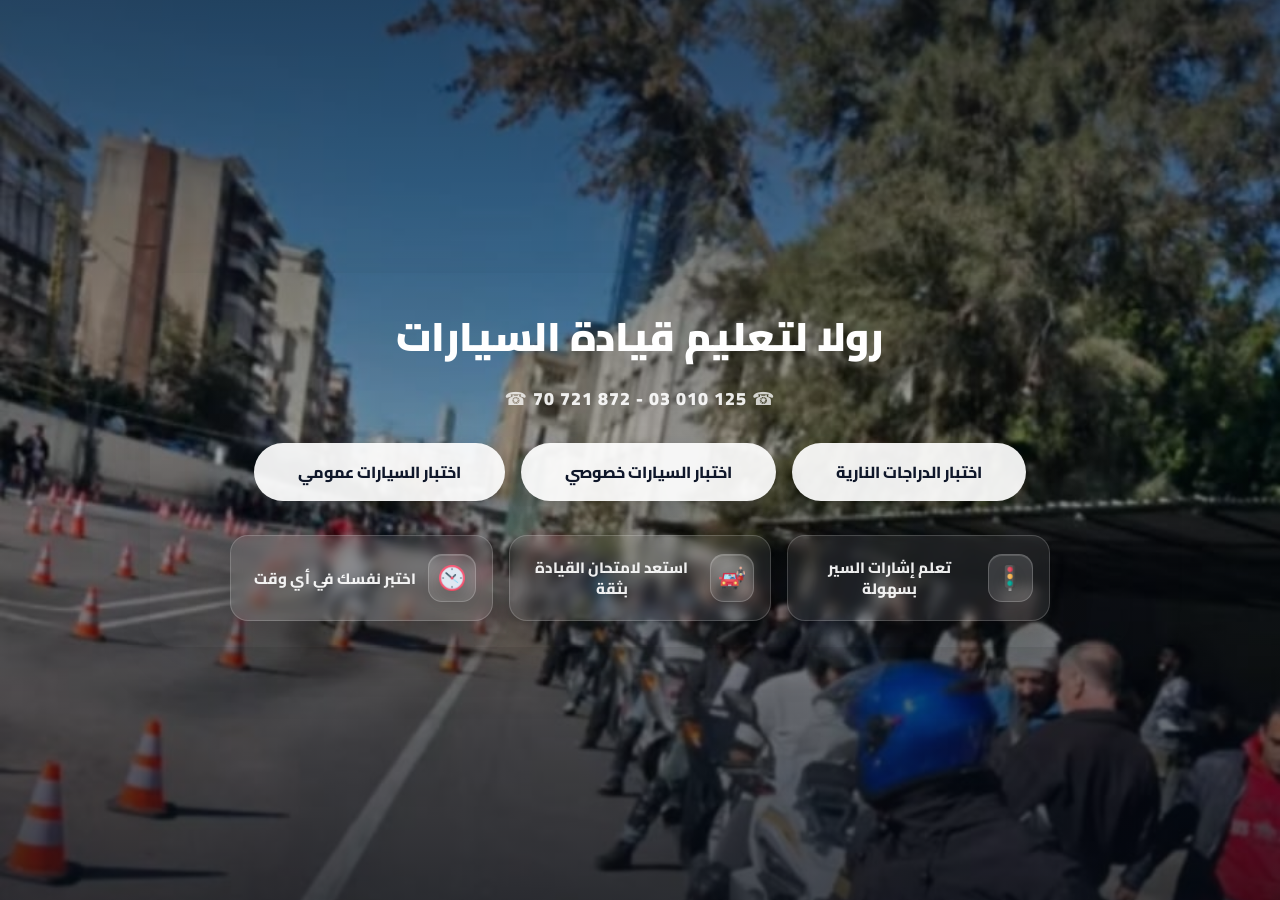
<file: index.html>
<!doctype html>
<html lang="ar" dir="rtl">

<head>
<link rel="preconnect" href="https://fonts.googleapis.com">
<link rel="preconnect" href="https://fonts.gstatic.com" crossorigin>
<link href="https://fonts.googleapis.com/css2?family=Cairo:wght@400;600;700;800;900&display=swap" rel="stylesheet">
  <meta name="format-detection" content="telephone=no">
  <meta charset="utf-8" />
  <meta name="viewport" content="width=device-width, initial-scale=1" />
  <title>رولا لتعليم قيادة السيارات</title>
  <link rel="stylesheet" href="style.css" />
</head>

<body>
  <!-- HERO -->
  <main class="landing-hero">
    <section class="glass">

      <h1 class="landing-title">رولا لتعليم قيادة السيارات</h1>
      <p class="landing-phone">03&nbsp;010&nbsp;125&nbsp;-&nbsp;70&nbsp;721&nbsp;872</p>
      <p class="landing-location">
</p>
      <div class="landing-actions">
        <a class="landing-btn" href="quiz.html">اختبار الدراجات النارية</a>
        <a class="landing-btn secondary" href="car_quiz.html">اختبار السيارات خصوصي</a>
        <a class="landing-btn third" href="red_quiz.html">اختبار السيارات عمومي</a>
      </div>


      <div class="feature-grid">

        <div class="feature-card">
  <div class="feature-badge">
    <img src="assets/icons/traffic.png" class="feature-icon" alt="">
  </div>
  <p class="feature-text">تعلم إشارات السير بسهولة</p>
</div>



<div class="feature-card">
  <div class="feature-badge">
    <img src="assets/icons/moto-car.png" class="feature-icon" alt="">
  </div>
  <p class="feature-text">استعد لامتحان القيادة بثقة</p>
</div>

<div class="feature-card">
  <div class="feature-badge">
    <img src="assets/icons/clock1.png" class="feature-icon" alt="">
  </div>
  <p class="feature-text">اختبر نفسك في أي وقت</p>
</div>

      </div>
    </section>
  </main>

</body>
</html>
</file>
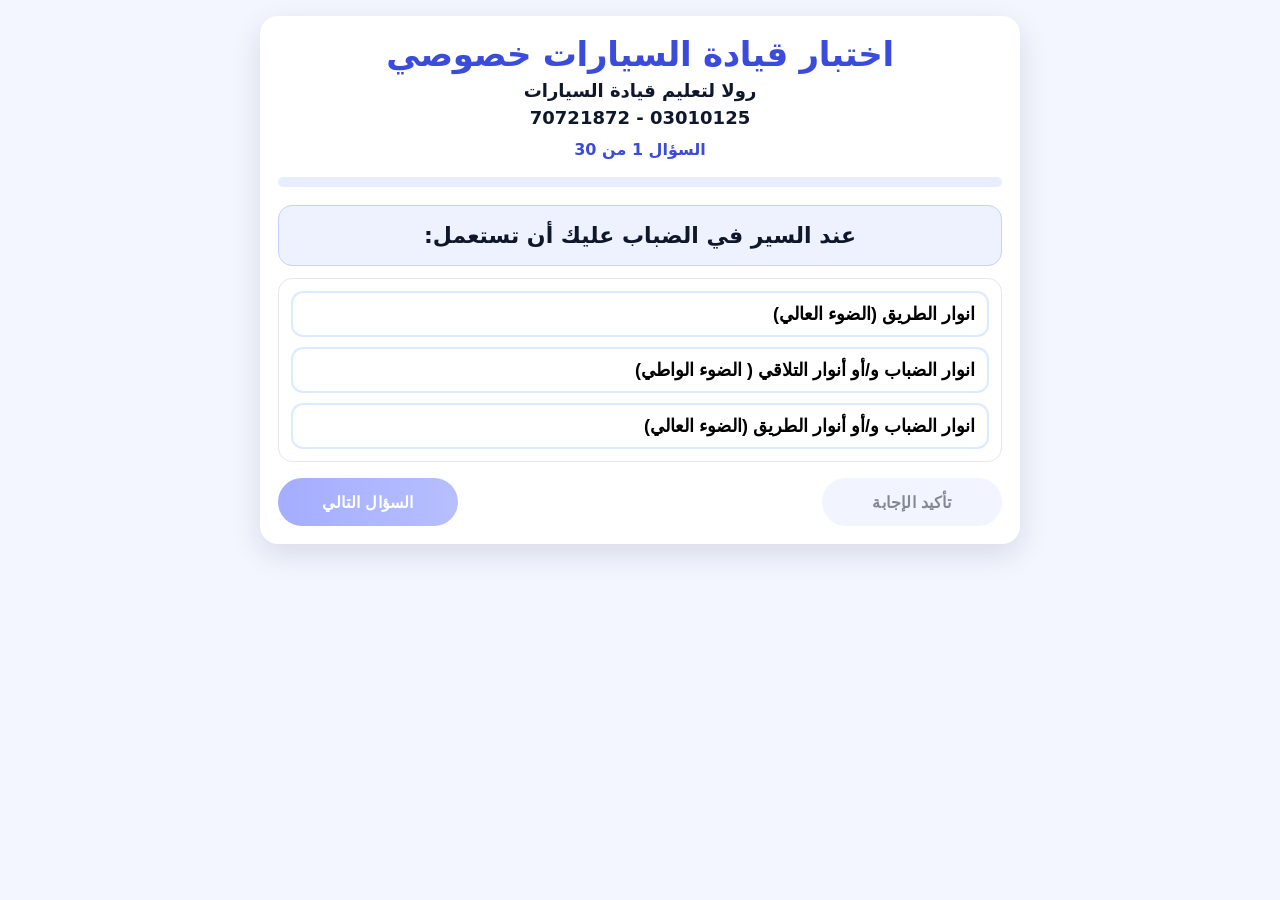
<file: car_quiz.html>
<!doctype html>
<html lang="ar" dir="rtl">
<head>
  <meta charset="utf-8" />
  <meta name="viewport" content="width=device-width, initial-scale=1" />
  <title>الاختبار</title>
  <link rel="stylesheet" href="style.css" />
</head>
<body>
  <main class="page">
    <section class="card">

      <!-- QUIZ VIEW -->
      <div id="quizView">
        <div class="header">
          <h1 class="title small">اختبار قيادة السيارات خصوصي</h1>
          <div id="userName" class="sub user-name"></div>
          <div id="userPhone" class="sub user-phone"></div>
        </div>

        <div id="qCounterTop" class="counter-top"></div>
        <div id="progress" class="progress"></div>

        <div class="qbox">
          <img id="qImg" class="qimg hidden" alt="صورة السؤال" />
          <div id="qText" class="question"></div>
        </div>


        <div id="choices" class="choices"></div>

        <div id="feedback" class="feedback hidden"></div>

        <div class="actions">
          <button id="confirmBtn" class="btn btn-secondary" disabled>تأكيد الإجابة</button>
          <button id="nextBtn" class="btn btn-primary" disabled>السؤال التالي</button>
        </div>
      </div>

      <!-- RESULTS VIEW -->
      <div id="resultsView" class="hidden">
        <div class="header">
          <h1 class="title small">النتيجة</h1>
          <div id="resultUser" class="sub"></div>
        </div>

        <div id="scoreBox" class="score-box"></div>

        <div class="results-actions">
          <button id="retryBtn" class="btn btn-primary">إعادة اختبار (30 سؤال)</button>
          <button id="homeBtn" class="btn btn-secondary">الرجوع للرئيسية</button>
        </div>

        <div id="reviewList" class="review-list"></div>
      </div>

    </section>
  </main>

  <script src="car_app.js"></script>
</body>
</html>
</file>
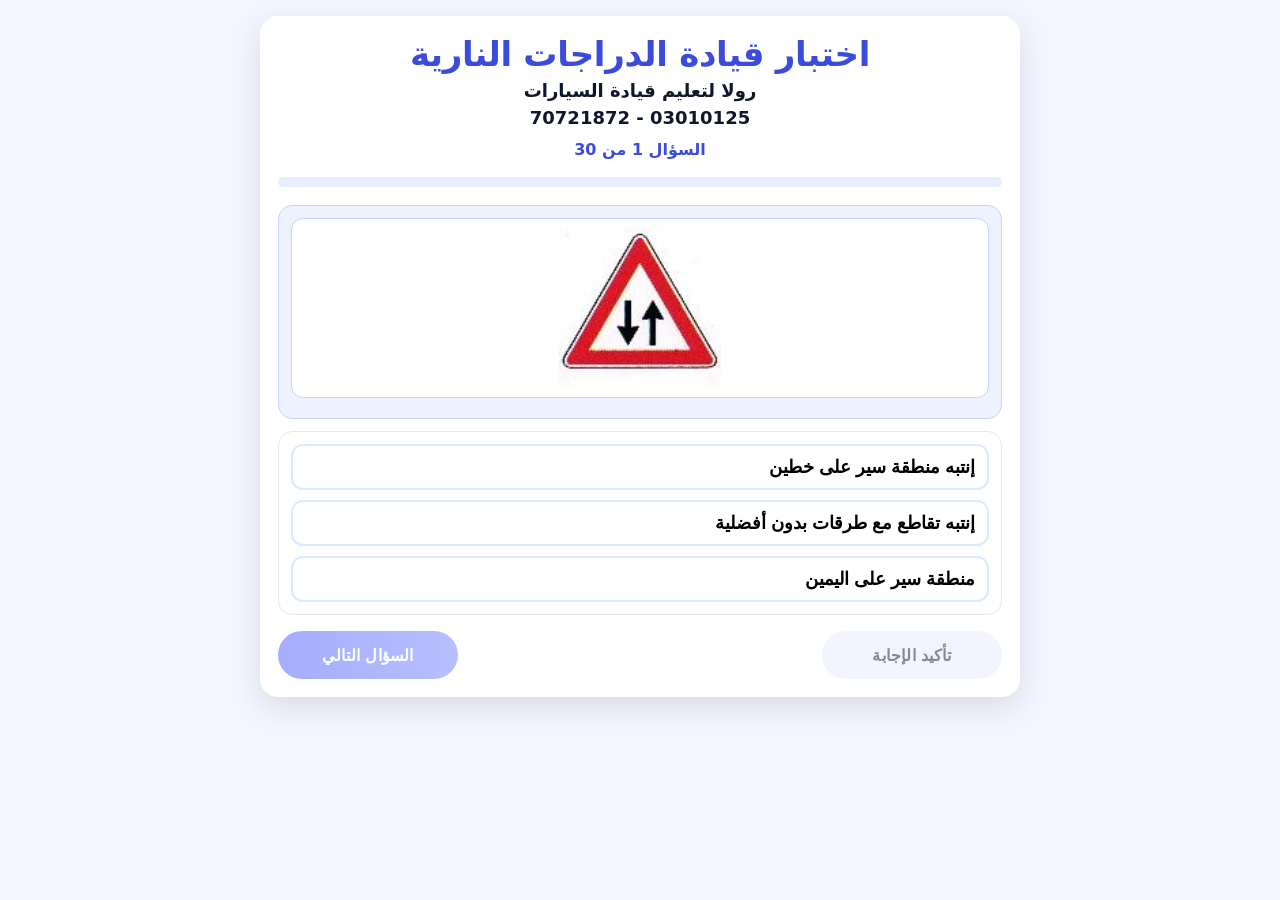
<file: quiz.html>
<!doctype html>
<html lang="ar" dir="rtl">
<head>
  <meta charset="utf-8" />
  <meta name="viewport" content="width=device-width, initial-scale=1" />
  <title>الاختبار</title>
  <link rel="stylesheet" href="style.css" />
</head>
<body>
  <main class="page">
    <section class="card">

      <!-- QUIZ VIEW -->
      <div id="quizView">
        <div class="header">
          <h1 class="title small">اختبار قيادة الدراجات النارية</h1>
          <div id="userName" class="sub user-name"></div>
          <div id="userPhone" class="sub user-phone"></div>
        </div>

        <div id="qCounterTop" class="counter-top"></div>
        <div id="progress" class="progress"></div>

        <div class="qbox">
          <img id="qImg" class="qimg hidden" alt="صورة السؤال" />
          <div id="qText" class="question"></div>
        </div>


        <div id="choices" class="choices"></div>

        <div id="feedback" class="feedback hidden"></div>

        <div class="actions">
          <button id="confirmBtn" class="btn btn-secondary" disabled>تأكيد الإجابة</button>
          <button id="nextBtn" class="btn btn-primary" disabled>السؤال التالي</button>
        </div>
      </div>

      <!-- RESULTS VIEW -->
      <div id="resultsView" class="hidden">
        <div class="header">
          <h1 class="title small">النتيجة</h1>
          <div id="resultUser" class="sub"></div>
        </div>

        <div id="scoreBox" class="score-box"></div>

        <div class="results-actions">
          <button id="retryBtn" class="btn btn-primary">إعادة اختبار (30 سؤال)</button>
          <button id="homeBtn" class="btn btn-secondary">الرجوع للرئيسية</button>
        </div>

        <div id="reviewList" class="review-list"></div>
      </div>

    </section>
  </main>

 <script>
  // Always load the latest app.js (Samsung Internet caching fix)
  (function () {
    var s = document.createElement("script");
    s.src = "app.js?v=" + Date.now();
    document.body.appendChild(s);
  })();
</script>

</body>
</html>
</file>
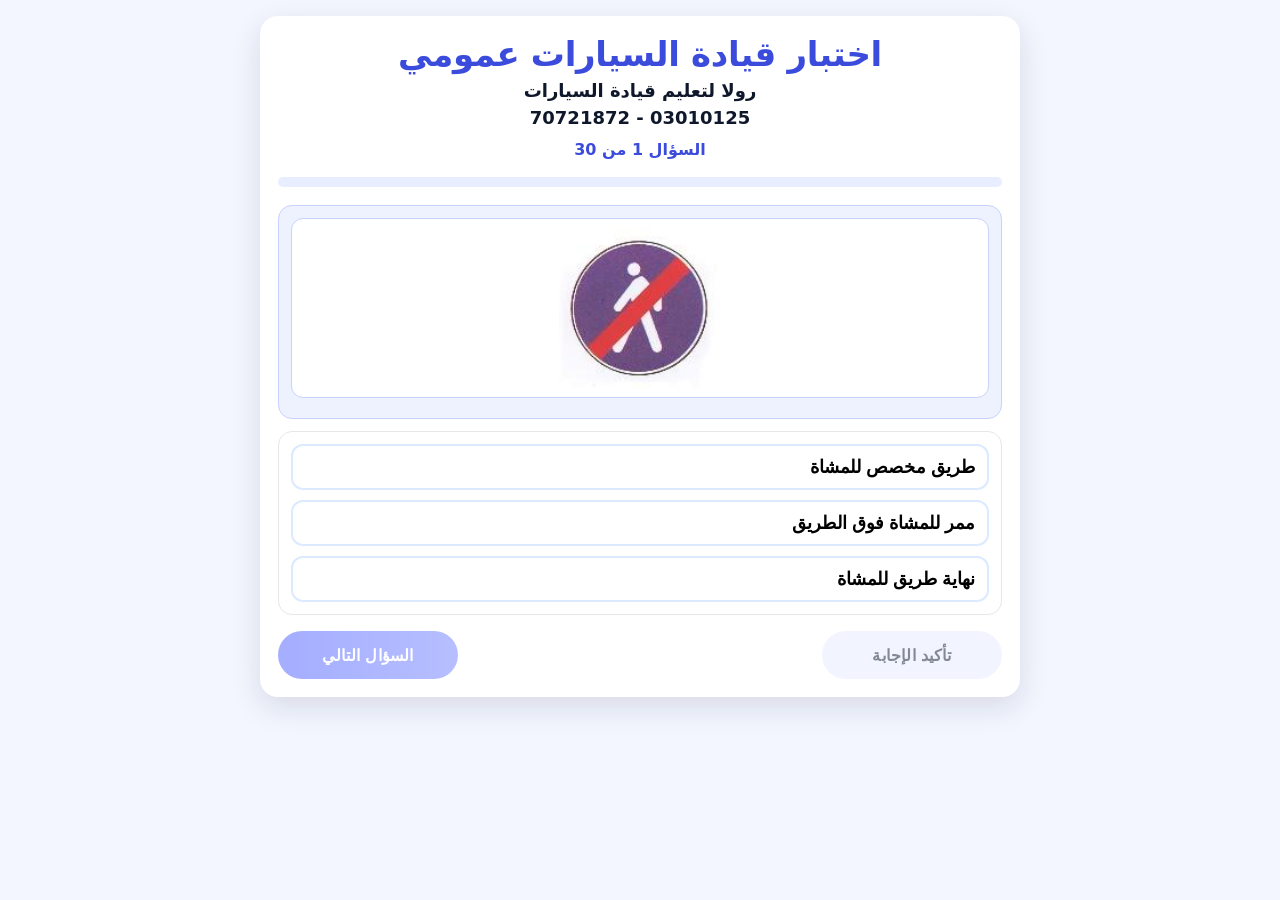
<file: red_quiz.html>
<!doctype html>
<html lang="ar" dir="rtl">
<head>
  <meta charset="utf-8" />
  <meta name="viewport" content="width=device-width, initial-scale=1" />
  <title>الاختبار</title>
  <link rel="stylesheet" href="style.css" />
</head>
<body>
  <main class="page">
    <section class="card">

      <!-- QUIZ VIEW -->
      <div id="quizView">
        <div class="header">
          <h1 class="title small"> اختبار قيادة السيارات عمومي</h1>
          <div id="userName" class="sub user-name"></div>
          <div id="userPhone" class="sub user-phone"></div>
        </div>

        <div id="qCounterTop" class="counter-top"></div>
        <div id="progress" class="progress"></div>

        <div class="qbox">
          <img id="qImg" class="qimg hidden" alt="صورة السؤال" />
          <div id="qText" class="question"></div>
        </div>


        <div id="choices" class="choices"></div>

        <div id="feedback" class="feedback hidden"></div>

        <div class="actions">
          <button id="confirmBtn" class="btn btn-secondary" disabled>تأكيد الإجابة</button>
          <button id="nextBtn" class="btn btn-primary" disabled>السؤال التالي</button>
        </div>
      </div>

      <!-- RESULTS VIEW -->
      <div id="resultsView" class="hidden">
        <div class="header">
          <h1 class="title small">النتيجة</h1>
          <div id="resultUser" class="sub"></div>
        </div>

        <div id="scoreBox" class="score-box"></div>

        <div class="results-actions">
          <button id="retryBtn" class="btn btn-primary">إعادة اختبار (30 سؤال)</button>
          <button id="homeBtn" class="btn btn-secondary">الرجوع للرئيسية</button>
        </div>

        <div id="reviewList" class="review-list"></div>
      </div>

    </section>
  </main>

  <script src="red_app.js"></script>
</body>
</html>
</file>
<file: style.css>
:root{
  --bg:#f3f6ff;
  --card:#ffffff;
  --text:#0f172a;
  --muted:#64748b;
  --primary:#5b6cff;
  --primary2:#7c8bff;
  --border:#e5e7eb;

  --ok-bg:#d1fae5;
  --ok-bd:#10b981;
  --bad-bg:#fee2e2;
  --bad-bd:#ef4444;

  /* landing page glass */
  --glass: rgba(15, 23, 42, 0);
  --glass2: rgba(255,255,255,.08);

  --shadow: 0 20px 60px rgba(0,0,0,.10);
}

*{box-sizing:border-box; margin: 0; padding: 0;}
html,body{height:auto; min-height: 100%;}
body { display: flex; flex-direction: column; }


/* Fix Android tap issues / remove delay */
button, .btn, .choice, a {
  touch-action: manipulation;
  -webkit-tap-highlight-color: transparent;
}

/* On touch devices, disable hover effects that can “stick” */
@media (hover: none) {
  .choice:hover { transform: none; }
  .landing-btn:hover { transform: none; }
}

body{
  margin: 0;
  font-family: "Cairo", system-ui, -apple-system, BlinkMacSystemFont, sans-serif;
  background: var(--bg);
  color: var(--text);
}
h1, h2, h3{
  font-weight: 900;
  letter-spacing: -.3px;
}

.hero-title{
  font-weight: 900;
}

.hero-sub,
.feature-text{
  font-weight: 700;
}

.btn{
  font-size:16px;
  padding:14px 28px;
  border-radius:999px;
  letter-spacing:.2px;
}



/* =====================================================
   QUIZ / GENERAL LAYOUT (your original)
===================================================== */

.page{
  flex: 1;
  display:flex;
  align-items:flex-start;
  justify-content:center;
  padding:16px;
  padding-top: max(16px, env(safe-area-inset-top));
  min-height: auto;
}

.card{
  width: min(760px, 100%);
  background: var(--card);
  border-radius: 18px;
  padding: 18px;
  box-shadow: 0 10px 30px rgba(15,23,42,.12);
  margin-bottom: 30px;
}


.title{
  margin:0;
  text-align:center;
  color:#3b4bdc;
  font-size:44px;
  font-weight:800;
}
.title.small{font-size:34px}

.sub{
  text-align:center;
  color:var(--text);
  margin-top:6px;
  font-size:18px;
  font-weight:700;
}

.sub-lite{
  font-weight:700;
  color:var(--muted);
  margin-top:10px;
}

.counter-top{
  text-align:center;
  color:#3b4bdc;
  font-weight:800;
  margin-top:12px;
  margin-bottom:6px;
}

.progress{
  margin:18px 0;
  height:10px;
  background:#e8edff;
  border-radius:999px;
  overflow:hidden;
}
.progress::after{
  content:"";
  display:block;
  height:100%;
  width:var(--p, 0%);
  background:linear-gradient(90deg, var(--primary), var(--primary2));
}

.qbox{
  background:#eef2ff;
  border:1px solid #c7d2fe;
  border-radius:14px;
  padding:12px;
}

.question{
  font-size:22px;
  font-weight:800;
  text-align:center;
  line-height:1.6;
}

/* IMAGE QUESTION */
.qimg{
  width:100%;
  max-height: 180px;   /* was 260 */
  object-fit: contain;
  display:block;
  margin:0 auto 8px;
  border-radius:12px;
  background:white;
  border:1px solid #c7d2fe;
  padding:8px;
}

/* CHOICES */
.choices{
  margin-top:12px;
  display:grid;
  gap:10px;
  padding:12px;
  border:1px solid var(--border);
  border-radius:14px;
}

.choice{
  border:2px solid #dbeafe;
  background:#fff;
  border-radius:12px;
  padding:10px 12px;   /* was 14px 16px */
  font-size:18px;      /* was 20px */
  font-weight:800;
  cursor:pointer;
  display:flex;
  justify-content:space-between;
  transition:.15s;
}

.choice:hover{transform:translateY(-1px)}
.choice.selected{
  border-color:#1d4ed8;
  background:#3b82f6;
  color:white;
}
.choice.correct{
  border-color:var(--ok-bd);
  background:var(--ok-bg);
  color:#065f46;
}
.choice.wrong{
  border-color:var(--bad-bd);
  background:var(--bad-bg);
  color:#7f1d1d;
}

/* FEEDBACK */
.feedback{
  display: none !important;
}


/* BUTTONS */
.actions{
  margin-top:16px;
  display:flex;
  gap:12px;
  justify-content:space-between;
  align-items:center;
  flex-wrap:wrap;
}

.btn{
  border:none;
  border-radius:999px;
  padding:14px 18px;
  font-size:16px;
  font-weight:900;
  cursor:pointer;
  min-height: 48px;
  min-width: 180px;
  width: auto;
  display: inline-flex;
  align-items: center;
  justify-content: center;
}
.btn-primary{background:linear-gradient(90deg, var(--primary), var(--primary2)); color:white;}
.btn-secondary{background:#e8edff; color:#1e293b;}
.btn:disabled{opacity:.55; cursor:not-allowed;}

/* RESULTS */
.score-box{
  margin:10px auto 18px;
  padding:16px;
  border:1px solid var(--border);
  border-radius:14px;
  background:#f8fafc;
  text-align:center;
}
.score-title{font-weight:900; color:var(--muted);}
.score-value{
  font-size:34px;
  font-weight:900;
  margin-top:6px;
  color:#3b4bdc;
}

.results-actions{
  display:flex;
  gap:12px;
  justify-content:space-between;
  flex-wrap:wrap;
  margin-bottom:16px;
}

.result-status{
  margin-top: 12px;
  font-size: 22px;
  font-weight: 900;
}

.result-status.pass{
  color: #16a34a; /* green */
}

.result-status.fail{
  color: #dc2626; /* red */
}


/* REVIEW */
.review-list{display:grid; gap:12px; margin-top:10px;}
.review-item{border:1px solid var(--border); border-radius:14px; padding:14px; background:#fff;}
.review-q{background:#eef2ff; border:1px solid #c7d2fe; border-radius:12px; padding:12px;}
.review-num{font-weight:900; color:#3b4bdc; margin-bottom:6px;}
.review-text{font-weight:900; line-height:1.7;}
.review-answers{margin-top:10px; display:grid; gap:8px;}
.ans-row{padding:10px 12px; border-radius:12px; border:2px solid transparent; display:flex; gap:10px;}
.ans-label{font-weight:900; min-width:80px;}
.ans-value{font-weight:800;}
.ans-ok{background:var(--ok-bg); border-color:var(--ok-bd); color:#065f46;}
.ans-bad{background:var(--bad-bg); border-color:var(--bad-bd); color:#7f1d1d;}

.hidden{display:none !important;}

/* =====================================================
   LANDING PAGE (new) — uses different class names
===================================================== */

.topbar{
  position: absolute;
  top: 0;
  left: 0;
  right: 0;
  z-index: 20;

  display: flex;
  justify-content: center;
  align-items: center;

  padding: 18px 0;
  background: transparent;
}

.nav-home{
  color: white;
  text-decoration: none;
  font-weight: 900;
  font-size: 16px;
  opacity: .95;
}

.nav-home:hover{
  opacity: 1;
}


.landing-hero{
  min-height: 100vh;
  position: relative;

  background-image: url("assets/her1.jpeg");
  background-size: cover;
  background-repeat: no-repeat;
  background-position: center 10%;

  display:flex;
  align-items:center;
  justify-content:center;

  padding: 90px 18px 40px;
  text-align:center;
  color: #fff;
}

.landing-location a {
  color: inherit !important;
  text-decoration: none;
  -webkit-tap-highlight-color: transparent;
}

.landing-location a:hover {
  text-decoration: underline;
}

.landing-location a,
.landing-location a:link,
.landing-location a:visited,
.landing-location a:hover,
.landing-location a:active,
.landing-location a:focus {
  color: inherit !important;
  text-decoration: none !important;
  -webkit-text-fill-color: inherit !important;
}




/* overlay/vignette — DOES NOT block clicks */

.landing-hero::before{
  content:"";
  position:absolute;
  inset:0;
  background:
    linear-gradient(
      to bottom,
      rgba(5,10,20,.65),
      rgba(5,10,20,.35),
      rgba(5,10,20,.75)
    );
  z-index:0;
}
.hero > *{
  position:relative;
  z-index:1;
}

.landing-phone{
  margin: 8px 0 4px;
  font-size: 18px;
  font-weight: 900;
  letter-spacing: 1px;
  color: rgba(255,255,255,.9);
}

.landing-phone::after{
  content: " ☎ ";
  opacity: .85;
}

.landing-phone::before{
  content: " ☎ ";
  opacity: .85;
}

.landing-location{
  display: flex;
  justify-content: center;   /* 🔥 center horizontally */
  margin-top: 6px;
}

.landing-location a{
  display: inline-flex;
  align-items: center;
  gap: 8px;

  flex-direction: row-reverse; /* pin on the RIGHT */
  color: rgba(255,255,255,.85);
  text-decoration: none;
}

.loc-emoji{
  font-size: 20px;
  line-height: 1;
  color: #ffffff;
}

.landing-phone{
  margin-bottom: 2px;
}


.glass{
  margin-top: -30px; /* moves box up slightly */
  position: relative;
  z-index: 2;

  width: min(980px, 100%);
  padding: 26px 28px;
  border-radius: 26px;

  background: var(--glass);
  backdrop-filter: blur(px);
  -webkit-backdrop-filter: blur(px);

  box-shadow: var(--shadow);
}

.landing-title{
  margin: 0;
  font-size: 40px;
  font-weight: 900;
  color: #fff;
}

.landing-subtitle{
  margin: 12px 0 0;
  font-size: 18px;
  font-weight: 700;
  color: rgba(255,255,255,.86);
}

/* CTA */
/* CTA buttons container */
.landing-actions{
  margin-top: 22px;
  display: flex;
  gap: 16px;
  justify-content: center;
  flex-wrap: wrap;
}

/* SAME button style */
.landing-btn{
  padding: 14px 44px;     /* ⬅ smaller than before */
  font-size: 16px;        /* ⬅ smaller text */
  font-weight: 800;

  border-radius: 999px;
  background: rgba(255,255,255,0.92);
  color: #0f172a;

  text-decoration: none;
  border: none;

  min-width: 220px;       /* keeps same width */
  text-align: center;

  box-shadow: 0 10px 26px rgba(0,0,0,.25);
  transition: 0.2s ease;
}

.landing-btn:hover{
  transform: translateY(-2px);
  background: #ffffff;
}


.phone-line{
  direction:ltr;
  unicode-bidi: plaintext;
}

/* Features */
/* Features (more professional) */
.feature-grid{
  margin-top: 34px;
  display: grid;
  grid-template-columns: repeat(3, minmax(0, 1fr));
  gap: 16px;
  width: min(820px, 100%);
  margin-left: auto;
  margin-right: auto;
}

.feature-card{
  padding: 18px 16px;
  border-radius: 18px;

  /* real glass surface */
  background: rgba(255,255,255,.08);
  border: 1px solid rgba(255,255,255,.16);

   backdrop-filter: blur(6px);
  border:1px solid rgba(255,255,255,.18);
  -webkit-backdrop-filter: blur(10px);

  box-shadow: 0 14px 40px rgba(0,0,0,.25);

  display: flex;
  align-items: center;
  gap: 12px;

  transition: transform .18s ease, border-color .18s ease, background .18s ease;
}

.feature-card:hover{
  transform: translateY(-2px);
  border-color: rgba(255,255,255,.28);
  background: rgba(255,255,255,.10);
}

.feature-badge{
  width: 48px;
  height: 48px;
  border-radius: 14px;

  display: grid;
  place-items: center;

  background: rgba(255,255,255,.14);
  border: 1px solid rgba(255,255,255,.20);
  box-shadow: inset 0 1px 0 rgba(255,255,255,.15);
}

.feature-icon{
  width: 26px;
  height: 26px;
  object-fit: contain;

  /* helps “cheap” PNGs look better */
  filter: drop-shadow(0 6px 10px rgba(0,0,0,.25));
  opacity: .95;
}

.feature-text{
  margin: 0;
  font-size: 15px;
  font-weight: 800;
  line-height: 1.4;
  color: rgba(255,255,255,.92);
}

/* Responsive */
@media (max-width: 820px){
  .feature-grid{ grid-template-columns: 1fr; }
  .feature-card{ padding: 16px; }
}

/* =========================
   Mobile polish
========================= */

/* Prevent horizontal scroll */
html, body { overflow-x: hidden; }

/* Better tap targets */
button, a { -webkit-tap-highlight-color: transparent; }

@media (max-width: 768px){

  /* hero spacing */
   .page {
    padding: 12px;
    padding-top: max(12px, env(safe-area-inset-top));
  }

  .card {
    padding: 14px;
    border-radius: 16px;
    margin-bottom: 20px;
  }

  .title{
    font-size: 28px;
  }
  .title.small{
    font-size: 24px;
  }

  .actions {
    margin-top: 14px;
    gap: 10px;
  }

  .btn {
    min-width: 120px;
    padding: 12px 16px;
    font-size: 15px;
    min-height: 44px;
  }

  .choice {
    padding: 12px 14px;
    font-size: 15px;
    min-height: 44px;
  }

  .qimg {
    max-height: 160px;
    padding: 6px;
  }

  .question {
    font-size: 18px;
  }

  /* nav */
  .nav{
    position: relative;   /* keeps it nice while scrolling */
    top: 0;
    padding: 10px 0;
    z-index: 20;
  }
  .nav a{
    font-size: 14px;
    padding: 8px 12px;
    border-radius: 999px;
    background: rgba(0,0,0,.20);
    backdrop-filter: blur(8px);
  }

  /* title + phone */
  .hero-title{
    font-size: clamp(30px, 8vw, 42px);
    line-height: 1.15;
    margin-top: 18px;
    text-shadow: 0 10px 26px rgba(0,0,0,.45);
  }

  .hero-phones{
    flex-wrap: wrap;
    justify-content: center;
    gap: 10px;
    font-size: 15px;
  }

  .hero-sub{
    font-size: 14px;
    opacity: .92;
    margin-top: 6px;
  }

  /* buttons: stack + full width */
  .btn-row{
    display: grid;
    grid-template-columns: 1fr;
    gap: 12px;
    width: min(420px, 100%);
    margin: 18px auto 0;
  }
  .btn{
    width: 100%;
    padding: 14px 18px;
    font-size: 16px;
    border-radius: 999px;
  }

  /* feature cards: single column */
  .feature-grid{
    grid-template-columns: 1fr;
    gap: 12px;
    width: min(520px, 100%);
    margin-top: 22px;
    padding-bottom: calc(14px + env(safe-area-inset-bottom));
  }
  .feature-card{
    padding: 14px 14px;
    border-radius: 16px;
    backdrop-filter: blur(6px);
  }
  .feature-badge{
    width: 44px;
    height: 44px;
    border-radius: 14px;
  }
  .feature-icon{
    width: 24px;
    height: 24px;
  }
  .feature-text{
    font-size: 15px;
    line-height: 1.35;
  }
}

/* super small phones */
@media (max-width: 380px){
  .hero-title{ font-size: 30px; }
  .btn{ font-size: 15px; padding: 13px 16px; }
  .hero-phones{ font-size: 14px; }
}

/* Samsung Internet / Android touch fixes */
html, body {
  -webkit-text-size-adjust: 100%;
}

button, .choice, .btn, a {
  touch-action: manipulation;
  -ms-touch-action: manipulation;
  -webkit-tap-highlight-color: transparent;
  user-select: none;
  -webkit-user-select: none;
}

/* Prevent “hover stuck” on Samsung Internet */
@media (max-width: 380px){
  .btn {
    min-width: 100px;
    padding: 11px 14px;
    font-size: 14px;
    min-height: 40px;
  }

  .choice {
    padding: 11px 12px;
    font-size: 14px;
    min-height: 40px;
  }

  .title.small {
    font-size: 20px;
  }

  .question {
    font-size: 16px;
  }
}

html, body {
  -webkit-text-size-adjust: 100%;
  overflow-x: hidden;
  height: auto;
  min-height: 100%;
}

button, .choice, .btn, a {
  touch-action: manipulation;
  -ms-touch-action: manipulation;
  -webkit-tap-highlight-color: transparent;
  user-select: none;
  -webkit-user-select: none;
}

/* Prevent “hover stuck” on Samsung Internet */
@media (hover: none) {
  .choice:hover,
  button:hover {
    transform: none !important;
    filter: none !important;
  }
}
</file>
